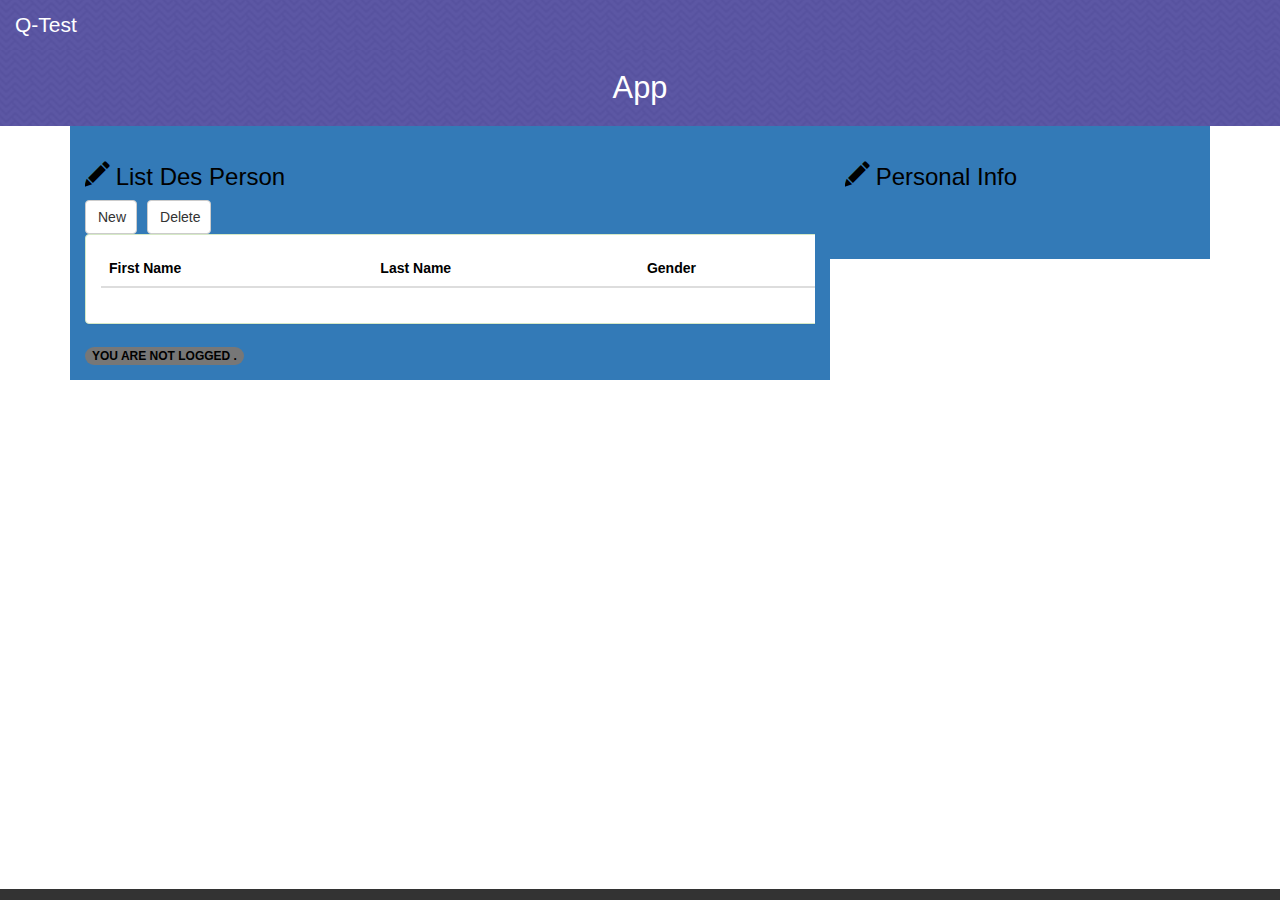
<file: index.html>
﻿<!DOCTYPE html>
<html>
<head>
    <meta charset="utf-8" />
    <meta name="viewport" content="width=device-width, initial-scale=1">
    <title></title>
    <script src="lib/qloader.js" entry-point="./entrypoint.js"></script>
</head>
<body>

</body>
</html>
</file>
